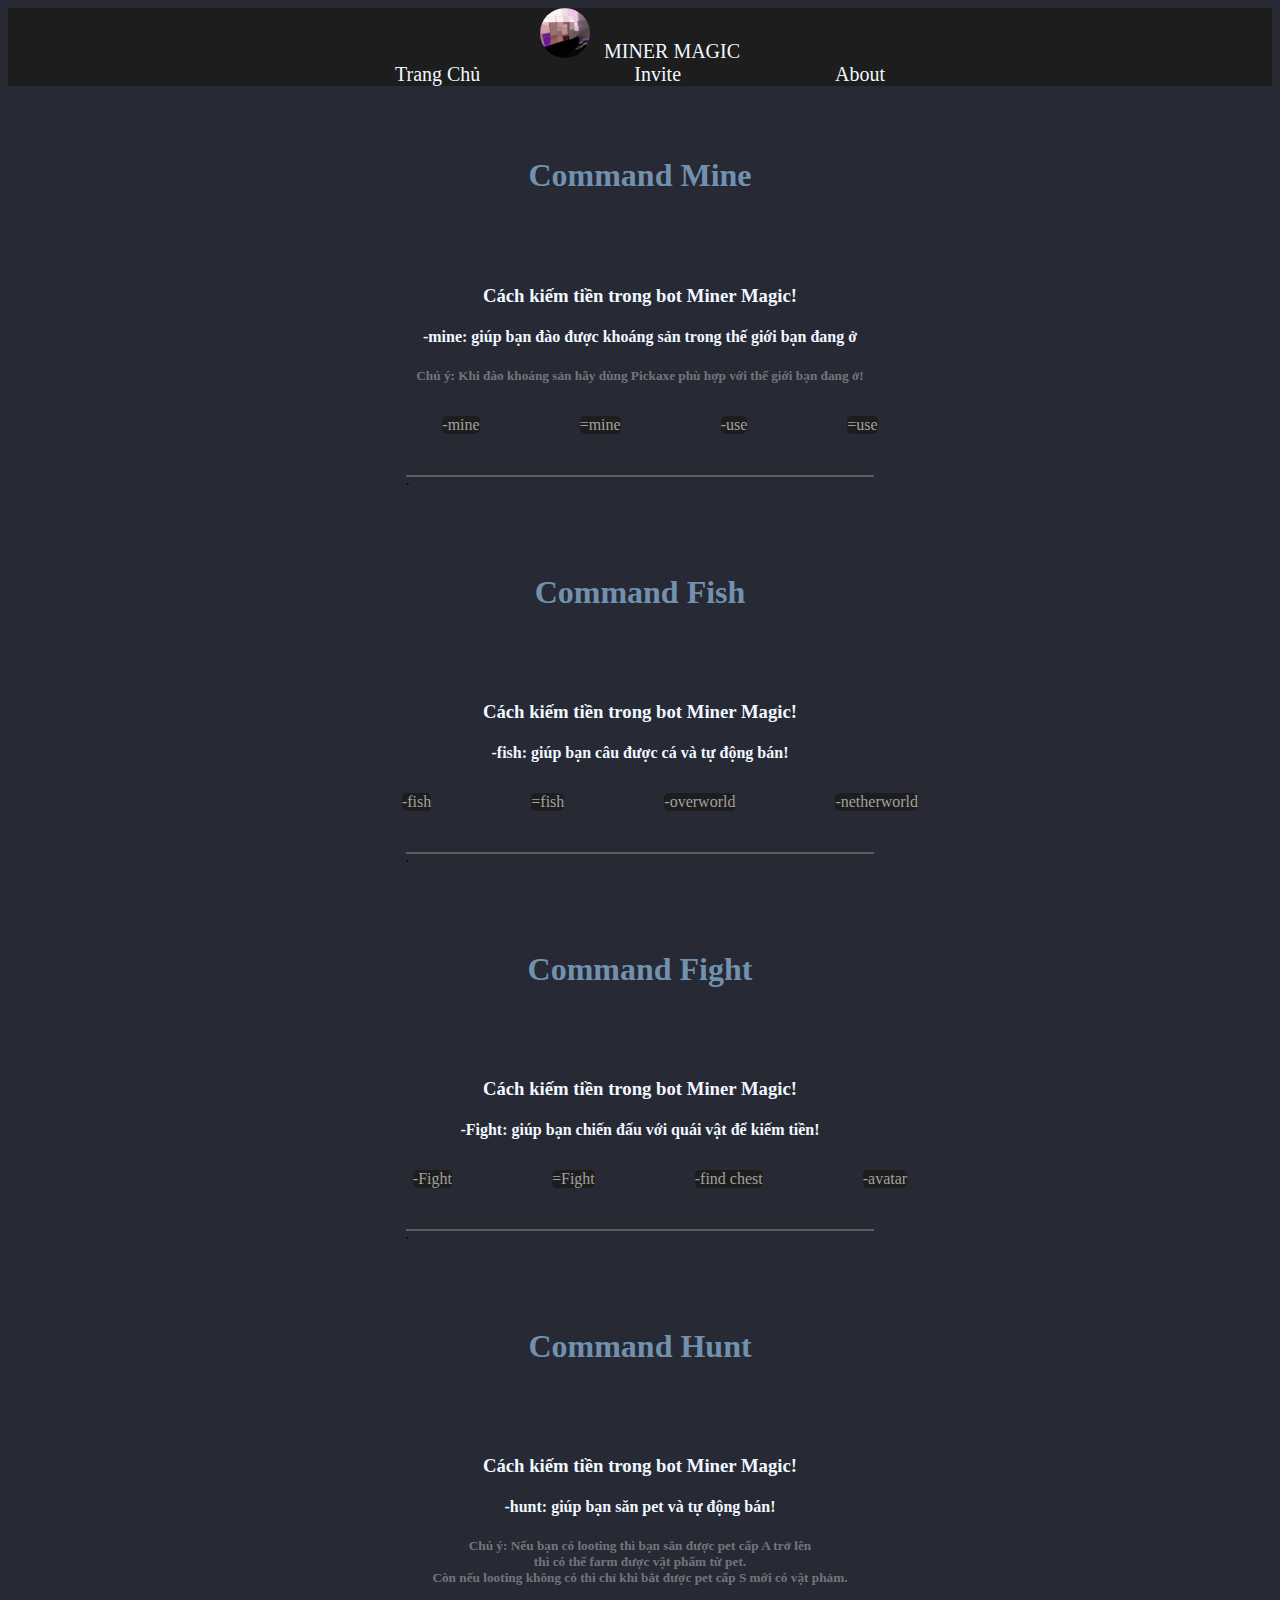
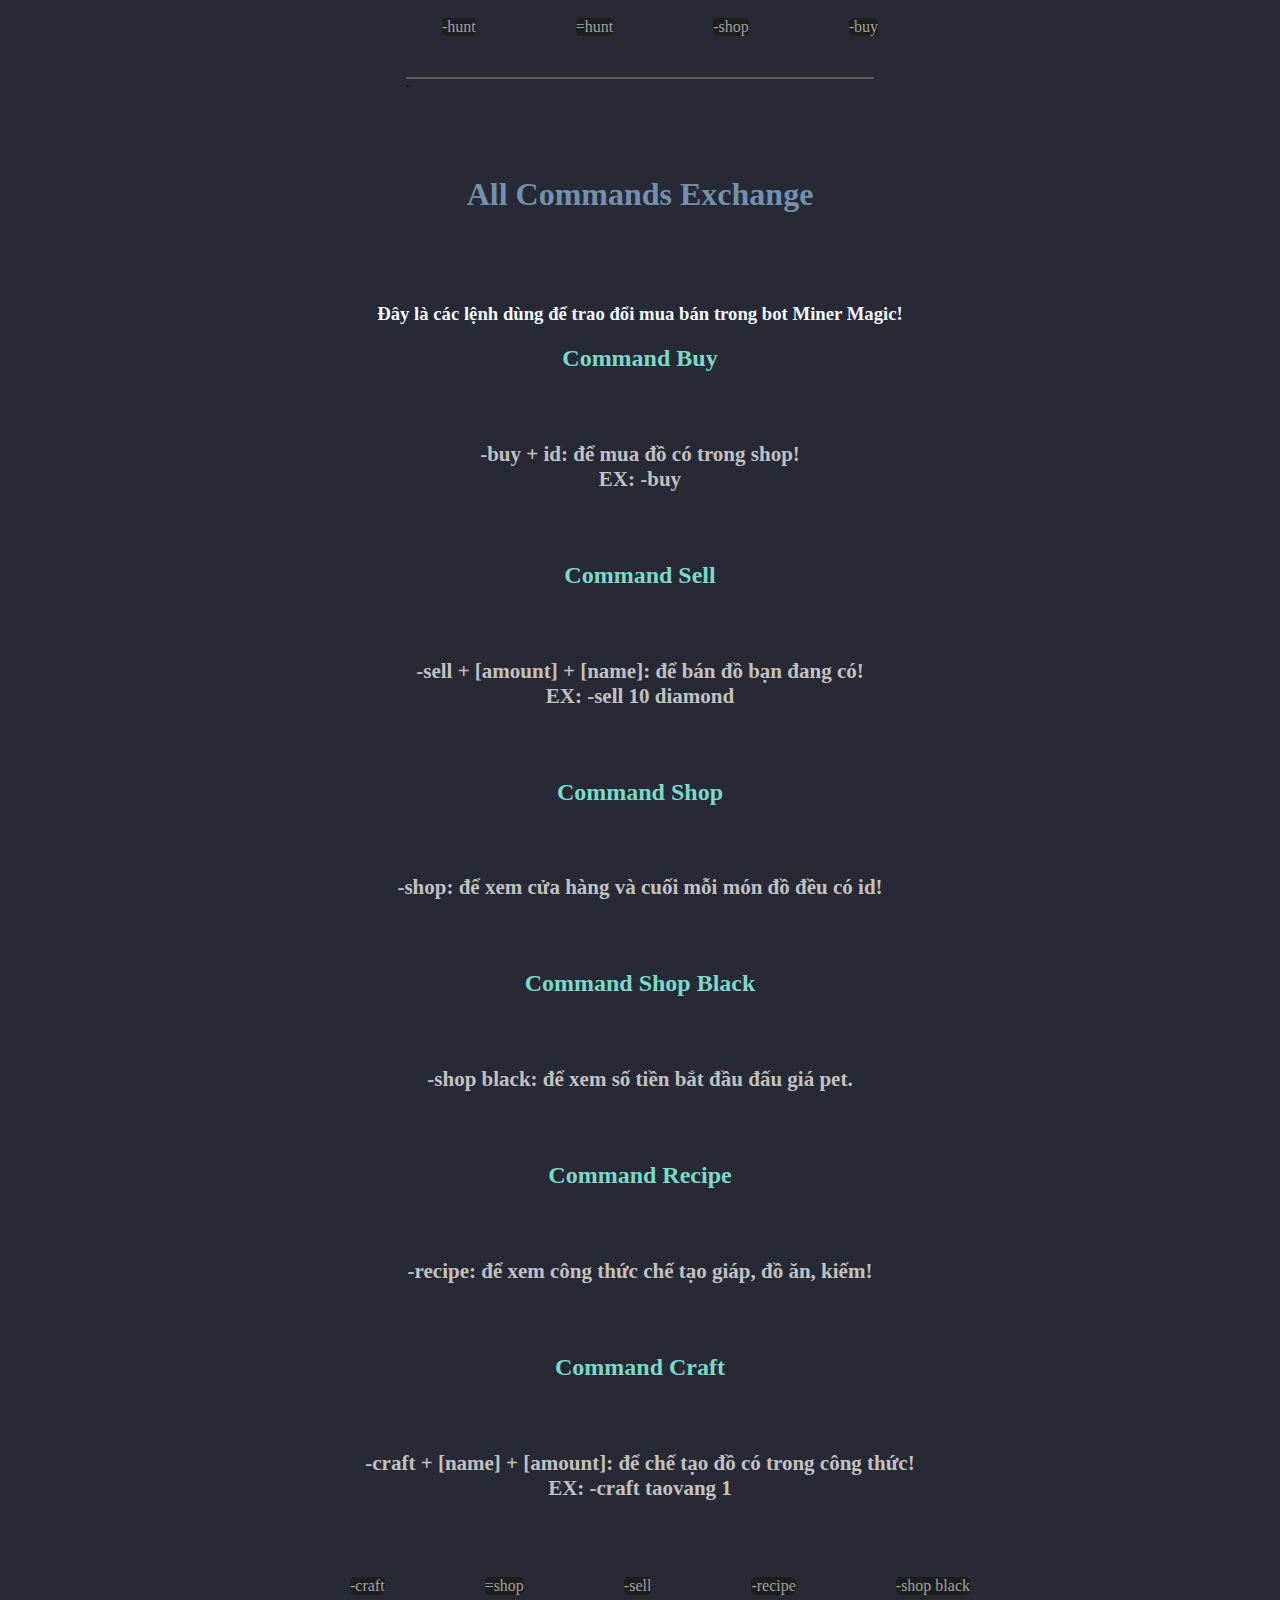
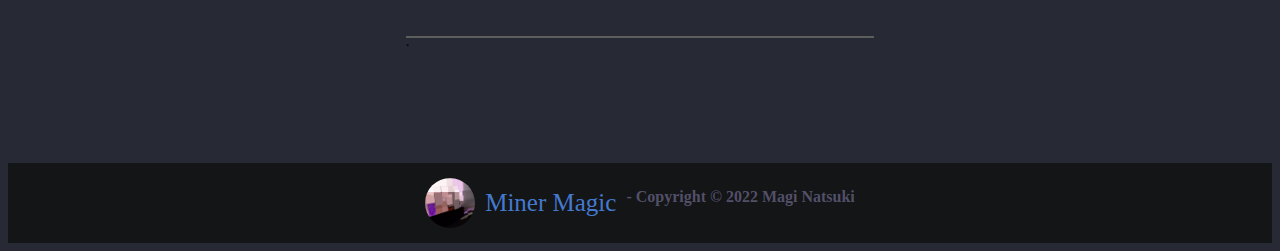
<file: command.html>
<!DOCTYPE html>
<html lang="vi">
    <head>
        <meta charset="UTF-8">
        <meta http-equiv="X-UA-Compatible" content="IE=edge">
        <meta name="viewport" content="width=device-width, initial-scale=1.0">
        <title>Command Bot</title>
        <link rel="icon" href="https://image.lag.vn/upload/news/19/08/31/fhbtg_PKHI.jpg" />
        <link href="command.css" rel="stylesheet">

        <link
        href="https://cdn.jsdelivr.net/npm/bootstrap@5.0.0-beta3/dist/css/bootstrap.min.css"
        rel="stylesheet"
        integrity="sha384-eOJMYsd53ii+scO/bJGFsiCZc+5NDVN2yr8+0RDqr0Ql0h+rP48ckxlpbzKgwra6"
        crossorigin="anonymous"
    />

    </head>
    <body class="body">
        <div class="box_start">
            <div>
                <a href="https://discord.com/api/oauth2/authorize?client_id=895992562714824755&permissions=8&scope=bot"">
                    <img src="./logo_bot.png" height="50px" width="50px">
                </a>
                <a href="">
                    Miner Magic
                </a>
            </div>
            <a href="">
                Trang Chủ
            </a>

            <a href="">
                Invite
            </a>

            <a href="">
                About
            </a>

        </div>
        <div class="command1">
            <h1>
                Command Mine
            </h1>
            <div class="command1-1">
                <h3>
                    Cách kiếm tiền trong bot Miner Magic!
                </h3>
                <h4>
                    -mine: giúp bạn đào được khoáng sản trong thế giới bạn đang ở
                    <br>
                    <h5>
                        Chú ý: Khi đào khoáng sản hãy dùng Pickaxe phù hợp với thế giới bạn đang ở!
                    </h5> 
                </h4>
                <ul>
                    <li>
                        -mine
                    </li>
                    <li>
                        =mine
                    </li>
                    <li>
                        -use
                    </li>
                    <li>
                        =use
                    </li>
                </ul>
            </div>
        </div>
        <div class="cachd">
            <h6>
                .
            </h6>
        </div>

        <div class="command1">
            <h1>
                Command Fish
            </h1>
            <div class="command1-1">
                <h3>
                    Cách kiếm tiền trong bot Miner Magic!
                </h3>
                <h4>
                    -fish: giúp bạn câu được cá và tự động bán!
                </h4>
                <ul>
                    <li>
                        -fish
                    </li>
                    <li>
                        =fish
                    </li>
                    <li>
                        -overworld
                    </li>
                    <li>
                        -netherworld
                    </li>
                </ul>
            </div>
        </div>
        <div class="cachd">
            <h6>
                .
            </h6>
        </div>

        <div class="command1">
            <h1>
                Command Fight
            </h1>
            <div class="command1-1">
                <h3>
                    Cách kiếm tiền trong bot Miner Magic!
                </h3>
                <h4>
                    -Fight: giúp bạn chiến đấu với quái vật để kiếm tiền!
                </h4>
                <ul>
                    <li>
                        -Fight
                    </li>
                    <li>
                        =Fight
                    </li>
                    <li>
                        -find chest
                    </li>
                    <li>
                        -avatar
                    </li>
                </ul>
            </div>
        </div>
        <div class="cachd">
            <h6>
                .
            </h6>
        </div>

        <div class="command1">
            <h1>
                Command Hunt
            </h1>
            <div class="command1-1">
                <h3>
                    Cách kiếm tiền trong bot Miner Magic!
                </h3>
                <h4>
                    -hunt: giúp bạn săn pet và tự động bán!
                </h4>
                <h5>
                    Chú ý: Nếu bạn có looting thì bạn săn được pet cấp A trở lên
                    <br>
                    thì có thể farm được vật phẩm từ pet.
                    <br>
                    Còn nếu looting không có thì chỉ khi bắt được pet cấp S mới có vật phảm.  

                </h5>
                <ul>
                    <li>
                        -hunt
                    </li>
                    <li>
                        =hunt
                    </li>
                    <li>
                        -shop
                    </li>
                    <li>
                        -buy
                    </li>
                </ul>
            </div>
        </div>
        <div class="cachd">
            <h6>
                .
            </h6>
        </div>


        <div class="command1">
            <h1>
                All Commands Exchange
            </h1>
            <div class="command1-1">
                <h3>
                    Đây là các lệnh dùng để trao đổi mua bán trong bot Miner Magic!
                </h3>
                <h2>
                    Command Buy
                </h2>
                <h1>
                -buy + id: để mua đồ có trong shop!
                <br>
                EX: -buy 
                </h1>

                
                <h2>
                    Command Sell
                </h2>
                <h1>
                -sell + [amount] + [name]: để bán đồ bạn đang có!
                <br>
                EX: -sell 10 diamond
                </h1>


                <h2>
                    Command Shop
                </h2>
                <h1>
                -shop: để xem cửa hàng và cuối mỗi món đồ đều có id!
                </h1>


                <h2>
                    Command Shop Black
                </h2>
                <h1>
                -shop black: để xem số tiền bắt đầu đấu giá pet.
                </h1>


                <h2>
                    Command Recipe
                </h2>
                <h1>
                -recipe: để xem công thức chế tạo giáp, đồ ăn, kiếm!
                </h1>


                <h2>
                    Command Craft
                </h2>
                <h1>
                -craft + [name] + [amount]: để chế tạo đồ có trong công thức!
                <br>
                EX: -craft taovang 1
                </h1>
            

                <ul>
                    <li>
                        -craft
                    </li>
                    <li>
                        =shop
                    </li>
                    <li>
                        -sell
                    </li>
                    <li>
                        -recipe
                    </li>
                    <li>
                        -shop black
                    </li>
                </ul>
            </div>
        </div>
        <div class="cachd">
            <h6>
                .
            </h6>
        </div>

    </body>

    <footer>
        <img src="./logo_bot.png" height="50px" width="50px">
        <a href="https://discord.com/api/oauth2/authorize?client_id=895992562714824755&permissions=8&scope=bot">Miner Magic</a>
        <h4>
            - Copyright © 2022 Magi Natsuki
        </h4>
    </footer>
</file>
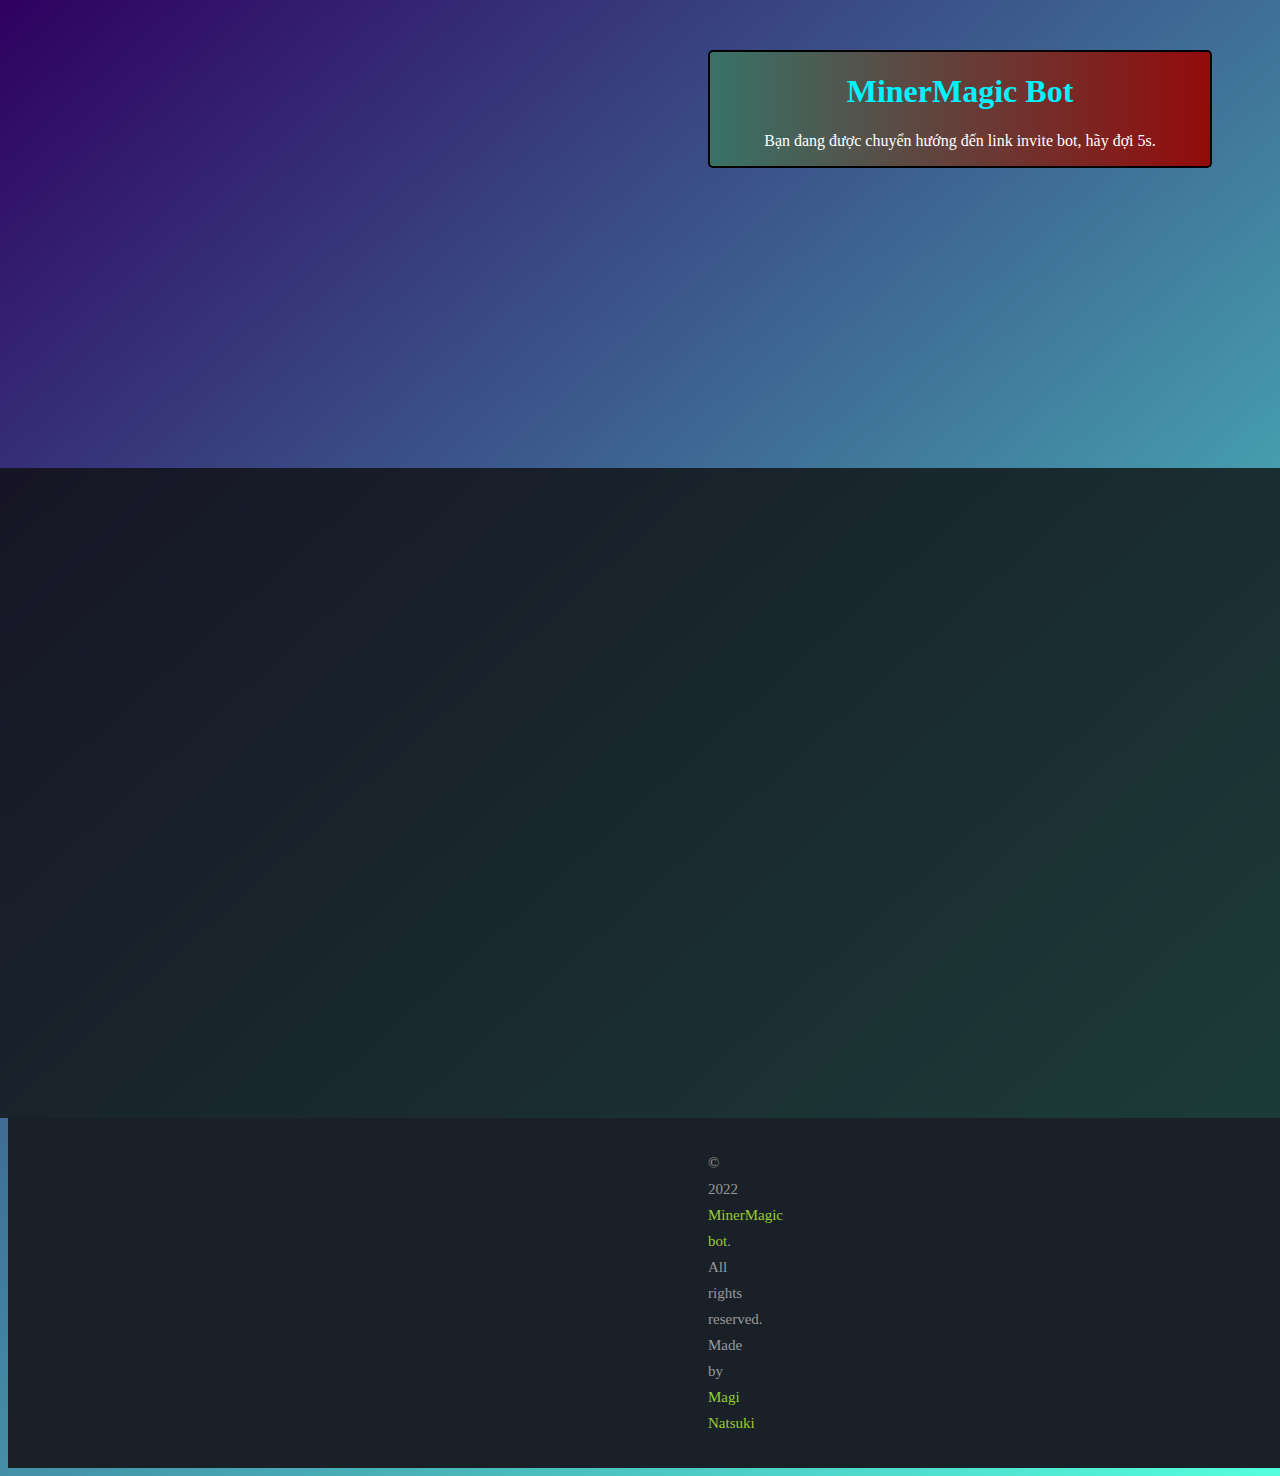
<file: invite.html>
<!DOCTYPE html>
<html>
  
<head>
    <title>Inviting MinerMagic Bot</title>
    <meta http-equiv="refresh" content="5; url =
    https://discord.com/api/oauth2/authorize?client_id=895992562714824755&permissions=8&scope=bot" />
    <link href="inv.css" rel="stylesheet" type="text/css">
    <link rel="icon" href="https://image.lag.vn/upload/news/19/08/31/fhbtg_PKHI.jpg" />
</head>
  
<body>
    <div class="khoi1">
        <h1 style="text-align:center;color:#00f3ff;">
        MinerMagic Bot
        </h1>
        <p style="text-align:center;color:white">
            Bạn đang được chuyển hướng đến link invite bot, hãy đợi 5s. 
        </p>
    </div>
    <div id="k1">
        <h3 class="container khoi2">
            hihi
        </h3>
    </div> 
    
    <div class="footer">
              <p>
                © 2022
                <a href="https://discord.com/api/oauth2/authorize?client_id=895992562714824755&permissions=8&scope=bot"
                  >MinerMagic bot</a
                >. All rights reserved. Made by
                <a href="https://discord.gg/cJA3XcB8M4">Magi Natsuki</a>
                
              </p>
      </div>
    </div>


</body>

</html>
</file>
<file: command.css>
body {
    justify-content: center;
    align-items: center;
}

.body {
    background: rgb(39, 41, 52);
}

.box_start {
    background: #1d1d1d;
    width: 100%;
    height: auto;
    margin: auto;
    text-align: center;
}

.box_start div img {
    border-radius: 50%;
}

.box_start div a {
    margin: 0px 5px;
    text-transform: uppercase;
    font-weight: 200px;
}

.box_start a {
    color: aliceblue; 
    transition: 0.5s;
    font-size: 1.25rem;
    text-decoration: none;
    justify-content: center;
    align-items: center;
    display: -webkit-inline-box;
    margin: 0px 75px;
}

.box_start a:hover {
    color: aqua;
    font-size: 1.55rem;
    background: rgb(27 27 27);
}

.command1 {
    display: flex;
    flex-direction: column;
    text-align: center;
    display: flex;
    justify-content: center;
    align-items: center;
}

.command1 h1 {
    color: #7191ae;
    padding: 50px 0px;

}

.command1 h2 {
    color: #79dac9;

}

.command1-1 h4 {
    color: aliceblue;
}

.command1-1 h1 {
    color: rgb(194, 193, 193);
    font-size: 21px;
}

.command1-1 {
    color: #FFFFFFB3;
}

.command1-1 h3 {
    color: aliceblue;
}

.command1-1 h5 {
    color: #ffffff5e;
}

.command1-1 ul {
    display: flex;
    align-items: center;
    justify-content: center;
    gap: 100px;
    font-size: 1rem;
    list-style-type: none;
}


.command1-1 li {
    color: rgb(161, 161, 161);
    background-color: #1d1d1d;
    border-radius: 5px;
    text-align: center;
    margin-top: 10px;
}

.cachd {
    display: flex;
    justify-content: center;
    align-items: center;
}

.cachd h6{
    background-color: rgb(94, 93, 93);
    height: 2px;
    width: 37%;
}

footer {
    background-color: rgb(20 21 23);
    display: flex;
    justify-content: center;
    align-items: center;
    text-align: center;
    gap: 10px;
    height: 80px;
    margin-top: 100px;
}

footer img {
    border-radius: 50%;
}

footer a {
    font-size: 25px;
    transition: 0.5s;
    color: #4579ce;
    text-decoration: none;
}

footer h4 {
    margin-top: 10px;
    color: rgb(154 147 197 / 48%);
}
</file>
<file: inv.css>
body {
        background: linear-gradient(318deg, #54ffde, #2f0060);
}


.khoi1 {
  width: 500px;
  background: linear-gradient(90deg, #387267, #930b0b);
  border: 2px solid black;
  border-radius: 5px;
  margin: 50px 700px 0px;
}

.container {
  display: flex;
}

.khoi2 {
    background: #0e0e0ec7;
    height: 650px;
    width: 1945px;
    margin: 600px -50px 0px;
}

#k1 {
  margin-top: -300px;
}


.footer {
    background: #192027;
    padding: 32px 700px;
}

.footer p {
    margin: 0;
    line-height: 26px;
    font-size: 15px;
    color: #999;
}

.footer p a {
  color: yellowgreen;
  text-decoration: none;
}


.footer p a:hover {
  color: red;
}
</file>
